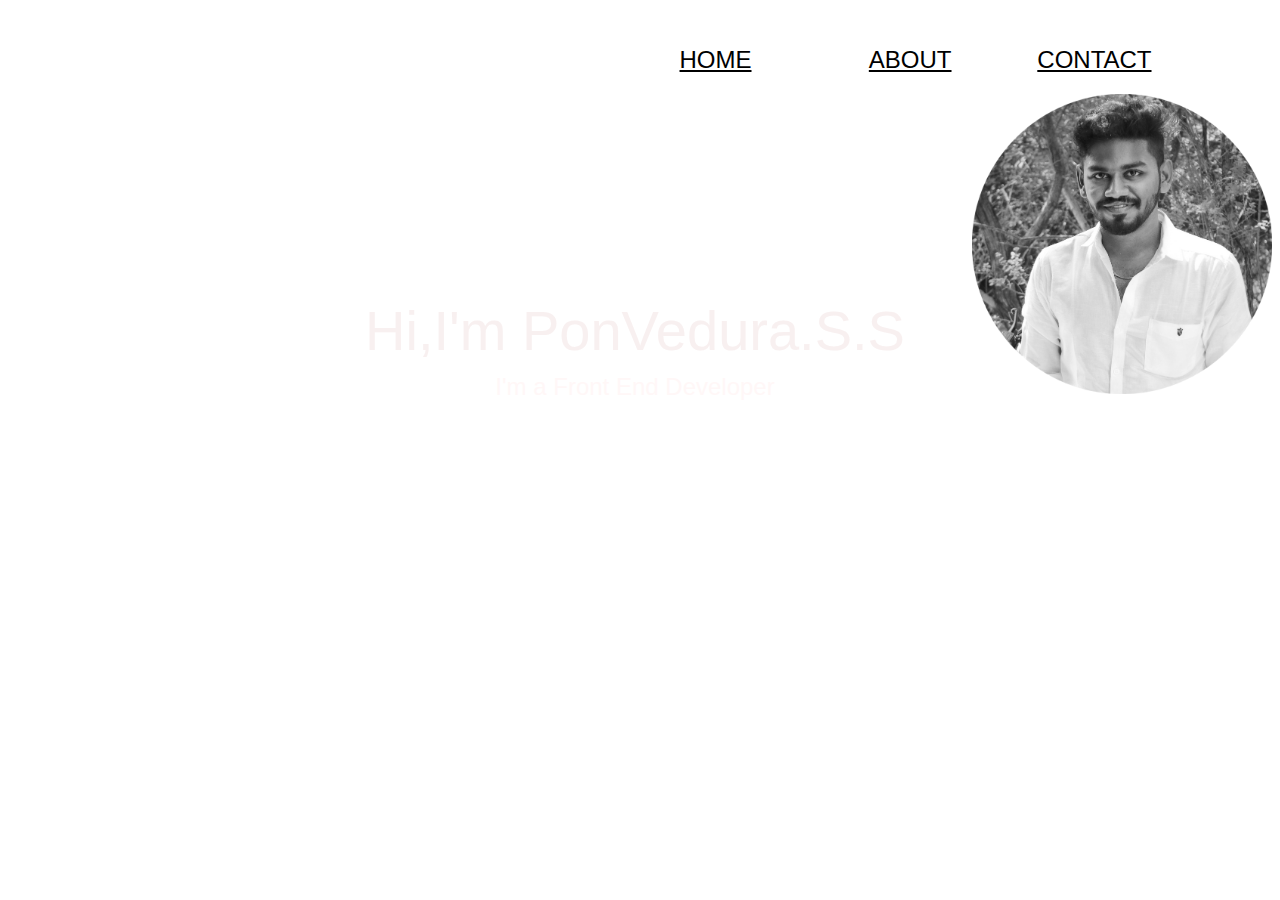
<file: index.html>
<!DOCTYPE html>
<html>
    <head>
        <title>
            vedura portfolio
        </title>
        <link rel="stylesheet" type="text/css" href="style.css">
        <style>
            a {
                background: white;
                color: rgb(0, 0, 0);
            }
        </style>

    </head>
    <body>
        <div class="main-container">
            <div class="flex-container">
                <div class="menu item 1"><a href="index.html">HOME</a></div>
                <div class="menu item 2"><a href="about.html">ABOUT</a></div>
                <div class="menu item 3"><a href="contact.html">CONTACT</a></div>
               
            </div>
        </div>
       
        <div class="image-container">
            <img id="banner-image" src="Vedura.jpeg" alt="vedura">
            <div class="banner-title">Hi,I'm PonVedura.S.S</div>
            <div class="banner-subtitle">I'm a Front End Developer</div>
        </div>
        
        

    </body>
</html>
</file>
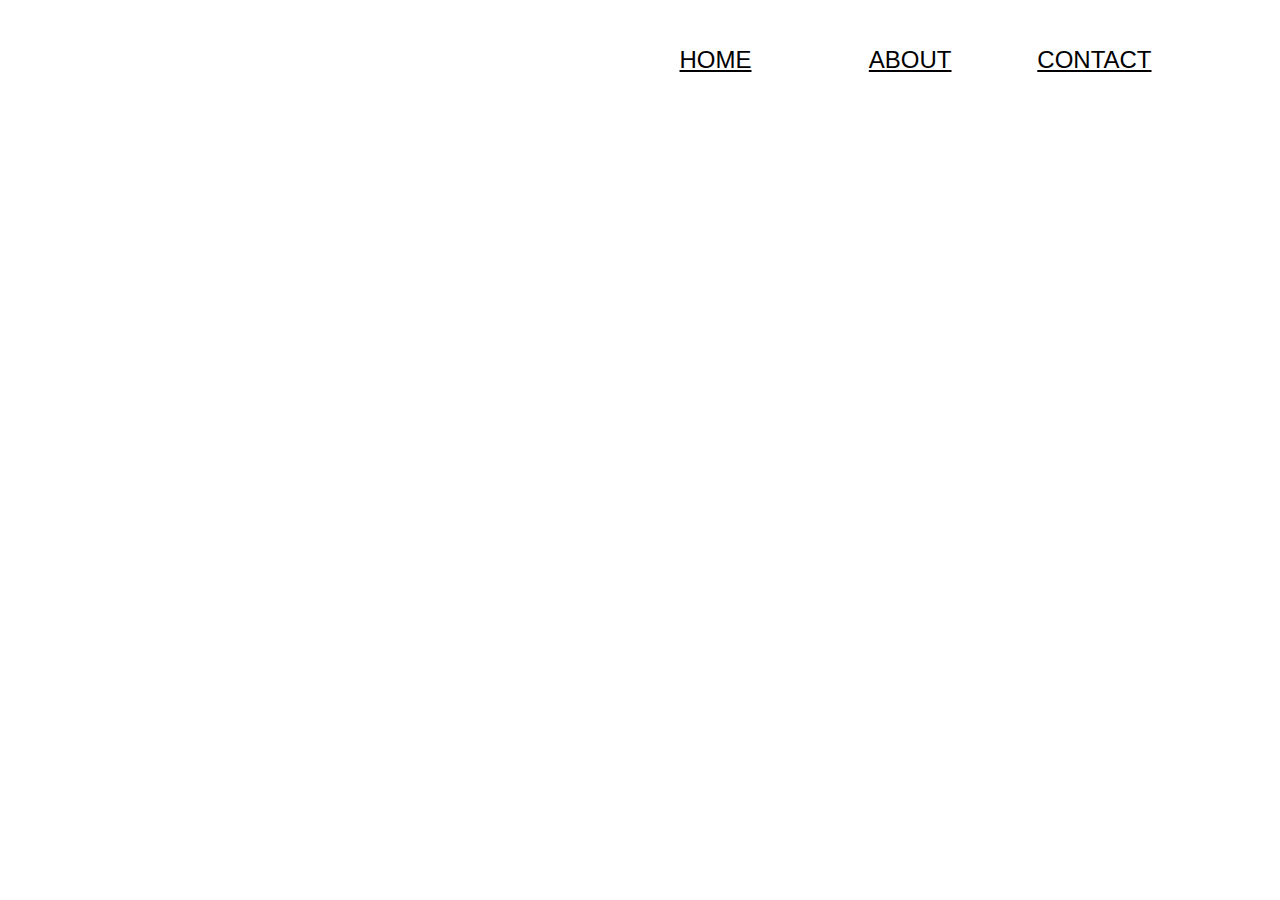
<file: contact.html>
<!DOCTYPE html>
<head>
    <title>
        Contact
    </title>
    <link rel="stylesheet" type="text/css" href="style.css">
    <style>
        a {
            background: white;
            color: rgb(0, 0, 0);
        }
    </style>
</head>
<body>
    <div class="main-container">
        <div class="flex-container">
            <div class="menu item 1"><a href="index.html">HOME</a></div>
            <div class="menu item 2"><a href="about.html">ABOUT</a></div>
            <div class="menu item 3"><a href="contact.html">CONTACT</a></div>
           
        </div>
    </div>
    <div class="table">
    <table cellspacing="40" padding="1" >
        <tr>
            <td>
                Name:
            </td>
            <td>
                S.S.Pon vedura
            </td>
        </tr>
        <tr>
            <td>
                Email:
            </td>
            <td>
                vedura0829@gmail.com
            </td>

        </tr>
        <tr>
            <td>
                Phone Number:
            </td>
            <td>
                9715909669
            </td>
        </tr>
        <tr>

            <td>
                Address:
            </td>
            <td>
                22,SMV Compound, Alangulam, Tenkasi.
            </td>

        </tr>
    </table>
</div>
</body>
</file>
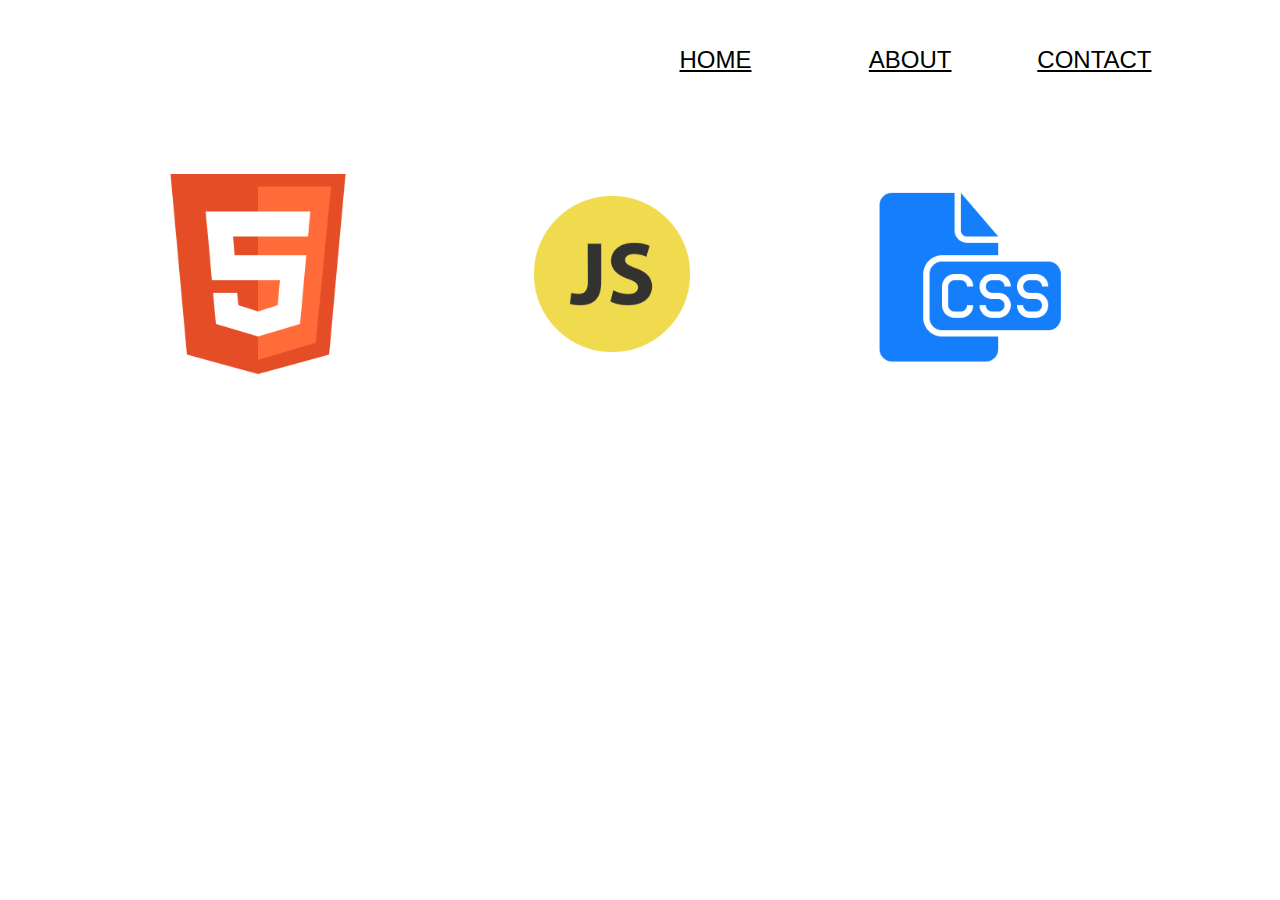
<file: skills.html>
<!DOCTYPE html>
<head>
    <title>
        Skills
    </title>
    <link rel="stylesheet" type="text/css" href="style.css">
    <style>
        a {
            background: white;
            color: rgb(0, 0, 0);
        }
    </style>

</head>
<body>
    <div class="main-container">
        <div class="flex-container">
            <div class="menu item 1"><a href="index.html">HOME</a></div>
            <div class="menu item 2"><a href="about.html">ABOUT</a></div>
            <div class="menu item 3"><a href="contact.html">CONTACT</a></div>
           
        </div>
    </div>
    <img class="p1" src="html icon.png" alt="full stack"  width="200px">
    <img class="p1" src="js icon.png" alt="full stack"  width="200px">
    <img class="p1" src="css icons.png" alt="full stack"  width="200px"></p>
    
</body>
</html>
</file>
<file: style.css>
body{
    font-family: Arial, Helvetica, sans-serif;
    color: rgba(255, 255, 255, 0.938);
    
    background-image: url(https://images.unsplash.com/photo-1613864601020-ec7288d0a9db?ixlib=rb-1.2.1&ixid=MnwxMjA3fDB8MHxwaG90by1wYWdlfHx8fGVufDB8fHx8&auto=format&fit=crop&w=1031&q=80);
   
}
.main-container{
    width: 100%;
    text-align: right;
    padding-right: 10px;

    color: rgba(250, 236, 236, 0.904);

}
.flex-container{
    padding-top: 3%;
    display: flex;
    text-align: right;   

    color: rgba(255, 251, 251, 0.904);
}
.menu{
    min-width: 200px;
    color: rgba(255, 250, 250, 0.904);
    font-size: 1.5em;
    position: relative;
    top: 10%;
    right: -43%;
    
    

}


.image-container{
    margin-left: -10px;
    display: 100%;
    text-align: right;
    left: 50%;
    
    height: 140px;
    


}
#banner-image{    
    margin-top: 20px;
    width: 300px;
    height: 300px;
    margin-left: 40px;
    
    

}
.banner-title{

    color: rgba(247, 238, 238, 0.911);
    margin-top: -100px;
    text-align: center;
    font-size: 3.5em;
}
.banner-subtitle{
    color: rgb(255, 247, 247);
    font-size: 1.5em;
    text-align: center;
    
    margin-top: 10px;
   
}
.banner-skilltitle{
    color: rgb(255, 255, 255);
    font-size: 0.7em;
}
.banner-skillimage{
    width: 100px;
    height: 200px;
    margin-top: 10px;
    margin-left: 10px;
}
.a1
{ padding-left: 94px;
    padding-top: 55px;
    margin:0;
    color: rgb(245, 33, 33);
    font-size: 60px;
    
}
.a
{ padding-left: 625px;
    padding-top: 0px;
    margin:0;
    color: aqua;
    
}
.p1
{
    padding-left: 150px;
    padding-top: 100px;
    margin:0;
}
table{
    font-family: Georgia, 'Times New Roman', Times, serif;
    font-size: 2em;
}
</file>
